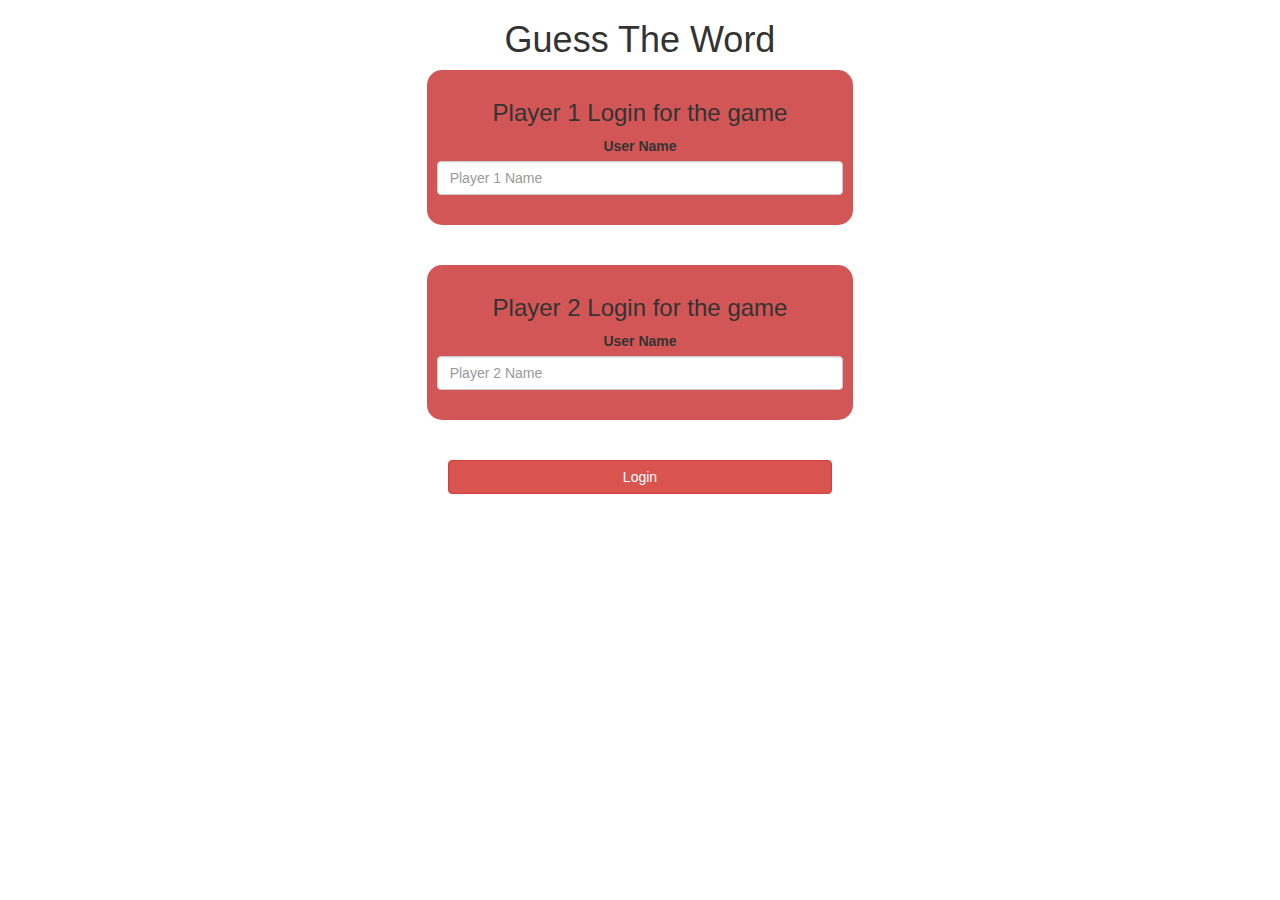
<file: index.html>
<!DOCTYPE html>
<html>

<head>
	<title>Guess The Word</title>

	<meta name="viewport" content="width=device-width, initial-scale=1">
	<link rel="stylesheet" href="https://maxcdn.bootstrapcdn.com/bootstrap/3.4.0/css/bootstrap.min.css">
	<script src="https://ajax.googleapis.com/ajax/libs/jquery/3.4.1/jquery.min.js"></script>
	<script src="https://maxcdn.bootstrapcdn.com/bootstrap/3.4.0/js/bootstrap.min.js"></script>

	<link rel="stylesheet" type="text/css" href="game.css">

	<script src="main.js"></script>
</head>

<body>
	<center>
		<h1>Guess The Word</h1>
		<div class="col-lg-4 col-sm-8 col-xs-11 login_div1">
			<h3>Player 1 Login for the game</h3>
			<label>User Name</label>
			<input type="text" id="player1_name_input" class="form-control" placeholder="Player 1 Name"> <br>
		</div>
		<br>
		<br>
		<div class="col-lg-4 col-sm-8 col-xs-11 login_div2">
			<h3>Player 2 Login for the game</h3>
			<label>User Name</label>
			<input type="text" id="player2_name_input" class="form-control" placeholder="Player 2 Name"> <br>
		</div>
		<br>
		<br>
		<button class="btn btn-danger" onclick="adduser()" style="width: 30%;">Login</button>
	</center>
</body>

</html>
</file>
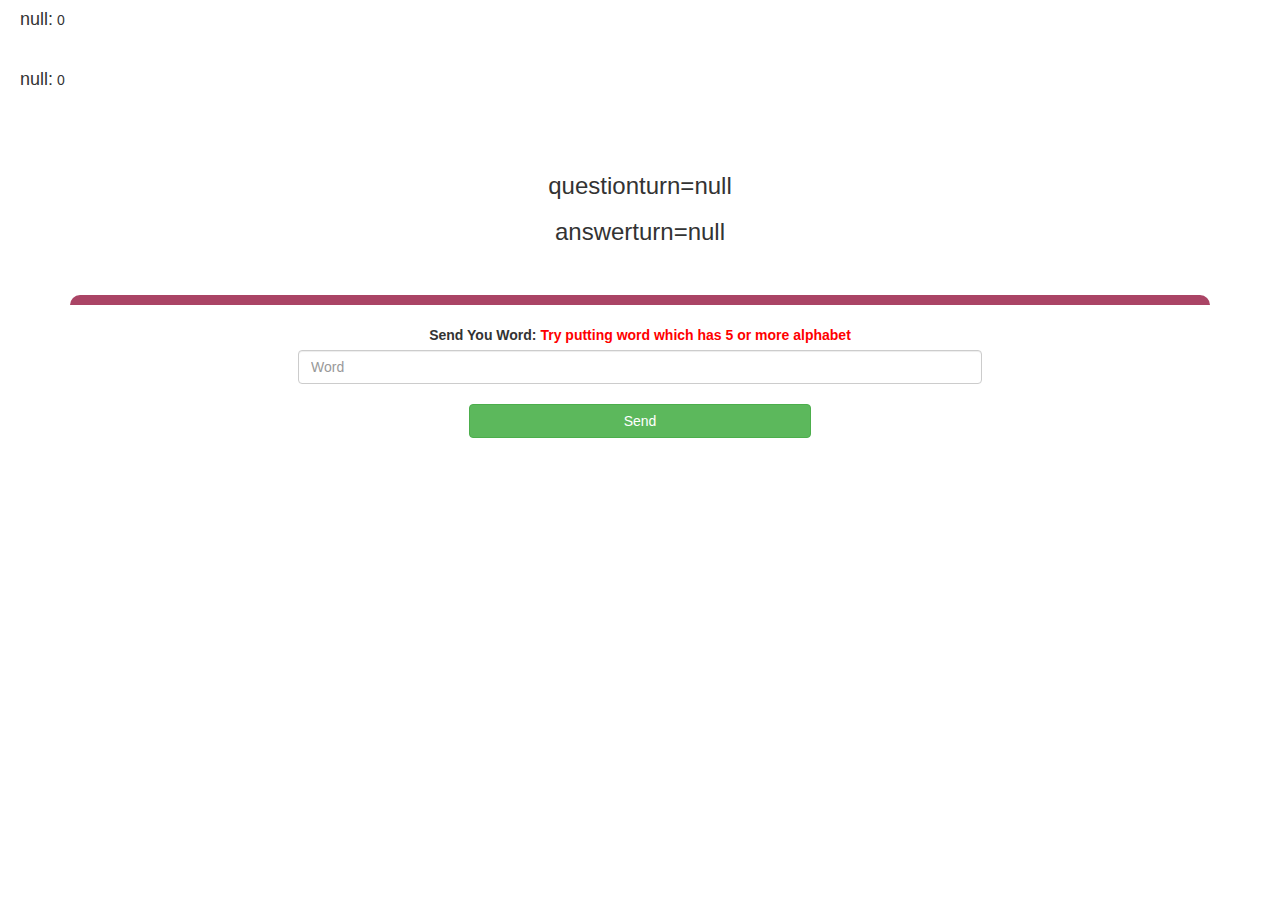
<file: game_page.html>
<!DOCTYPE html>
<html>

<head>
	<title>Guess The Word</title>

	<meta name="viewport" content="width=device-width, initial-scale=1">
	<link rel="stylesheet" href="https://maxcdn.bootstrapcdn.com/bootstrap/3.4.0/css/bootstrap.min.css">
	<script src="https://ajax.googleapis.com/ajax/libs/jquery/3.4.1/jquery.min.js"></script>
	<script src="https://maxcdn.bootstrapcdn.com/bootstrap/3.4.0/js/bootstrap.min.js"></script>

	<link rel="stylesheet" type="text/css" href="game.css">
</head>

<body>
	<h4 id="player1_name"></h4> <span id="player1_score"></span>
		<br>
		<br>
		<h4 id="player2_name"></h4> <span id="player2_score"></span>

		<div class="container">
			<center>
				<h2 style="color: white;">Guess The Word!</h2>
				<h3 id="player_question"></h3>

				<h3 id="player_answer"></h3>

				<br>
				<br>

				<div id="output"></div>
				
				<label>Send You Word: <b style="color: red">Try putting word which has 5 or more alphabet</b></label>

				<input type="text" id="word" class="form-control" placeholder="Word">
				
				<br> 
				
			<button onclick="send()"class="btn btn-success" style="width: 30%;">Send</button>

				<br>

			</center>
		</div>

		<script src="game_page.js"></script>
</body>

</html>
</file>
<file: game.css>
body
{
	background: rgb(255, 255, 255);
}

	.login_div1 , .login_div2
	{
		background: rgb(211, 86, 86);
		padding: 10px;
		float: none;
		border-radius: 15px;
	}


#player1_name , #player2_name
{
	display: inline-block;
	margin-left: 20px;
}
#word
{
	width: 60%;
}
#word_display
{
	letter-spacing: 5px;
}
#output
{
background: white;
border-radius: 10px;
border-top: 10px solid #AA4465;
padding: 10px;
float: none;
text-align: left;
}
</file>
